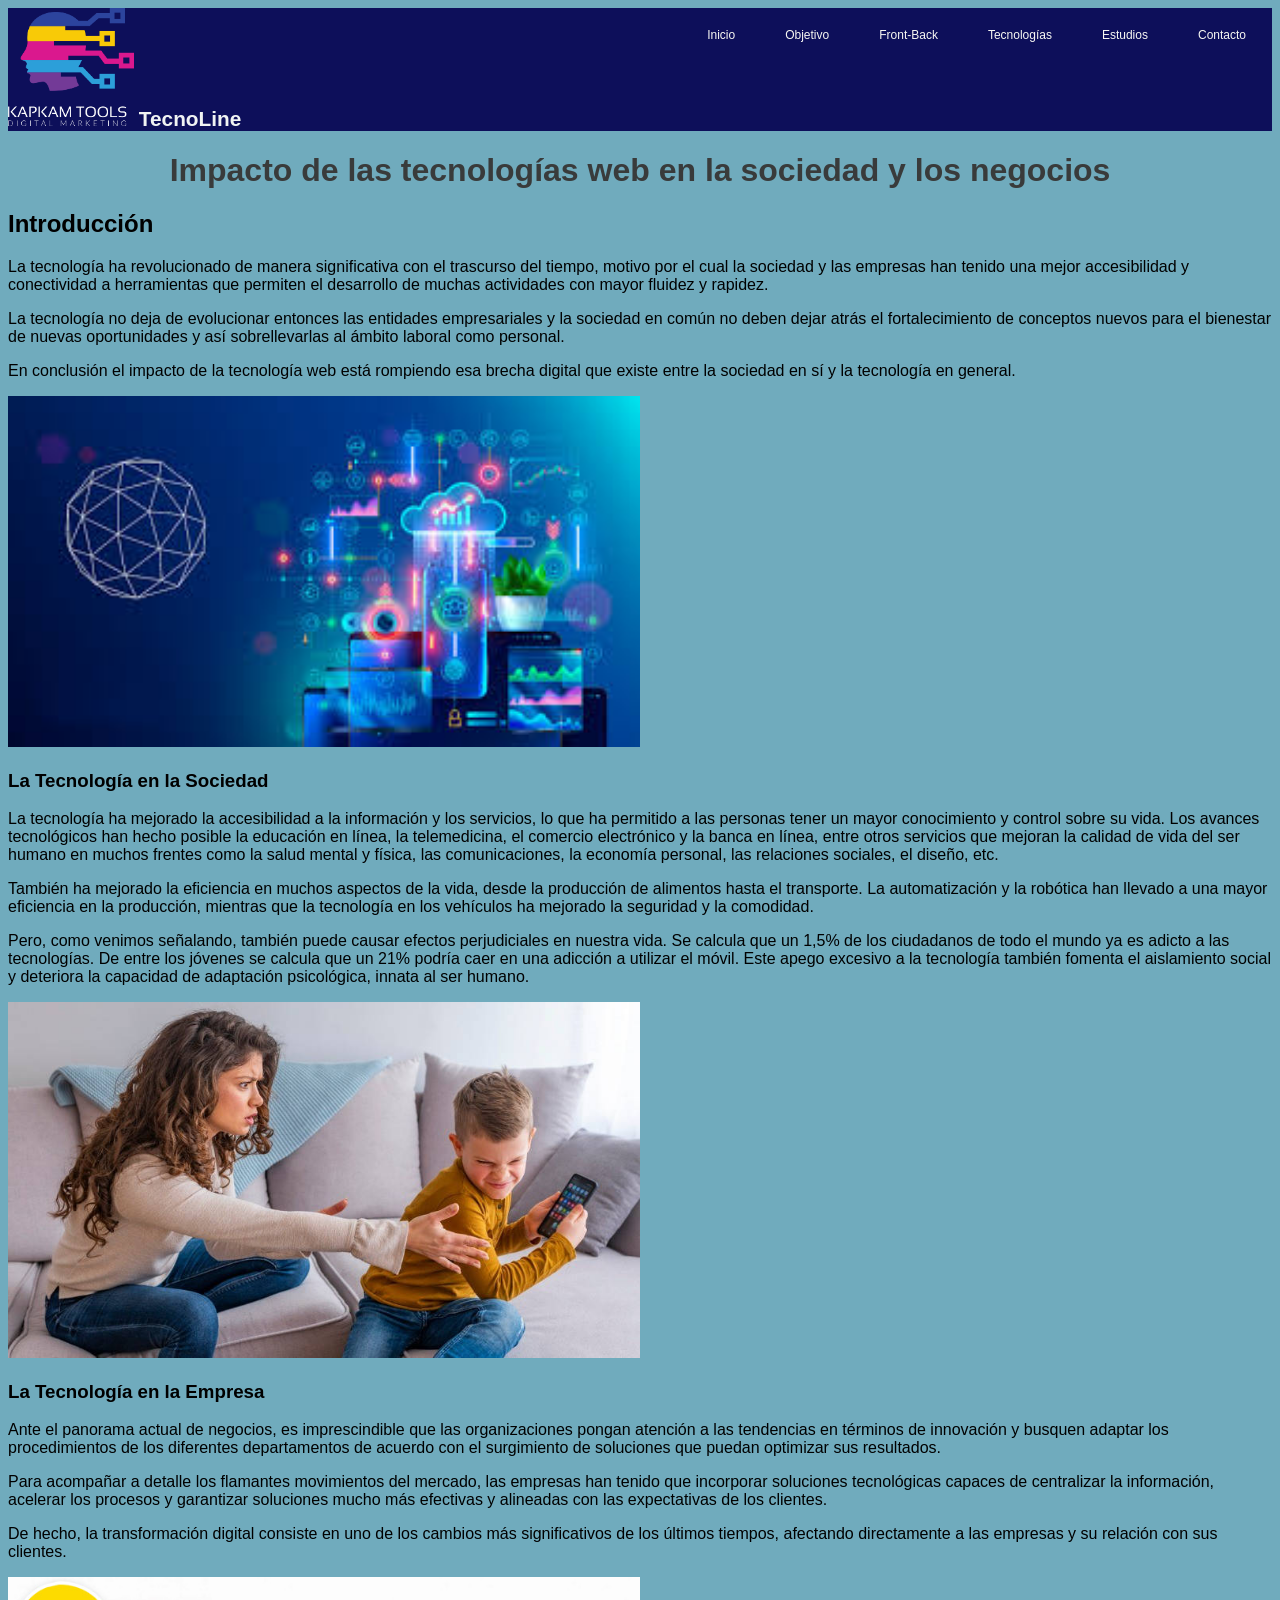
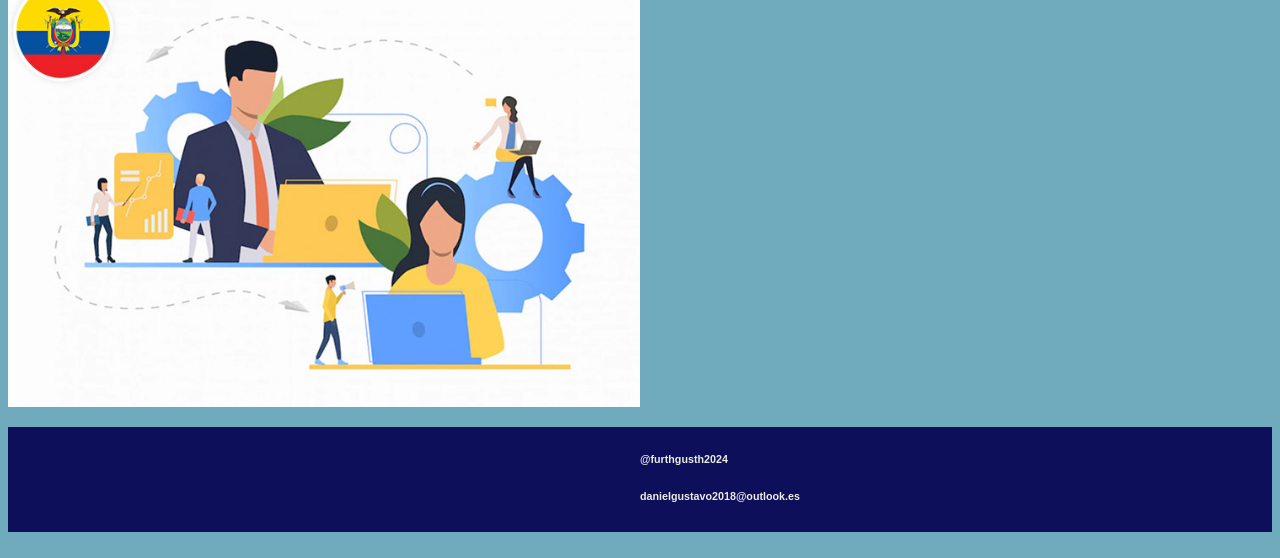
<file: actividad/index.html>
<!DOCTYPE html>
<html lang="es">
<head>
    <meta charset="UTF-8">
    <meta name="viewport" content="width=device-width, initial-scale=1.0">
    <link rel="stylesheet" href="css/estilo.css">
    <title>Im_Tecnología_Web</title>
    <link rel="stylesheet" href="">
</head >
<body>
    <header id="cabecera" > 
        <nav id="menu">
            <ul>
                <li><a href="index.html">Inicio</a></li>
                <li><a href="obj_Vision_Mision.html">Objetivo</a></li>
                <li><a href="fron-back.html">Front-Back </a></li>
                <li><a href="tecnologiasweb_actual.html">Tecnologías</a></li>
                <li><a href="retroalimentacion.html">Estudios</a></li>
                <li><a href="contactanos.html">Contacto</a></li>

            </ul>
        </nav>
            <img src="img/logo.png" alt="Tecnoline">
            <span id="nombreSitio">TecnoLine</span>
    </header>  
        <h1 id="tituloPrincipal">Impacto de las tecnologías web en la sociedad y los negocios </h1>
    <aside>
        <div >
                <h2 >Introducción </h2>
                 <p>La tecnología ha revolucionado de manera significativa con el trascurso del tiempo, motivo por el cual la sociedad y las empresas han tenido una mejor accesibilidad y conectividad a herramientas que permiten el desarrollo de muchas actividades con mayor fluidez y rapidez.</p>
                <p>La tecnología no deja de evolucionar entonces las entidades empresariales y la sociedad en común no deben dejar atrás el fortalecimiento de conceptos nuevos para el bienestar de nuevas oportunidades y así sobrellevarlas al ámbito laboral como personal.</p>
                <p>En conclusión el impacto de la tecnología web está rompiendo esa brecha digital que existe entre la sociedad en sí y la tecnología en general.</p>
                 <span id="tamañoIMG"><img src="img/imge.jpeg" alt="publicidad" ></span>
        </div>
    </aside>
    </div>
    <div  >
        <aside>
            <h3>La Tecnología en la Sociedad </h3>
            <article>
            <p>La tecnología ha mejorado la accesibilidad a la información y los servicios, lo que ha permitido a las personas tener un mayor conocimiento y control sobre su vida. Los avances tecnológicos han hecho posible la educación en línea, la telemedicina, el comercio electrónico y la banca en línea,
            entre otros servicios que mejoran la calidad de vida del ser humano en muchos frentes como la salud mental y física, las comunicaciones, la economía personal, las relaciones sociales, el diseño, etc.</p>
            </article>
        <article>
            También ha mejorado la eficiencia en muchos aspectos de la vida, desde la producción de alimentos hasta el transporte. La automatización y la robótica han llevado a una mayor eficiencia en la producción, mientras que la tecnología en los vehículos ha mejorado la seguridad y la comodidad.
        </article>
        
            <p>
            Pero, como venimos señalando, también puede causar efectos perjudiciales en nuestra vida. Se calcula que un 1,5% de los ciudadanos de todo el mundo ya es adicto a las tecnologías. De entre los jóvenes se calcula que un 21% podría caer en una adicción a utilizar el móvil. Este apego excesivo a la tecnología también fomenta el aislamiento social y deteriora la capacidad de adaptación psicológica, innata al ser humano.
            </p>
            <p>
            <span><img src="img/controltecno.jpg" alt="sTopTecnology" ></span>  
            </p>
        </aside>
    </div>
    <div >
        <aside >
            <h3>La Tecnología en la Empresa </h3>
            <p>
            Ante el panorama actual de negocios, es imprescindible que las organizaciones pongan atención a las tendencias en términos de innovación y busquen adaptar los procedimientos de los diferentes departamentos de acuerdo con el surgimiento de soluciones que puedan optimizar sus resultados.
            </p>
            <p>
            Para acompañar a detalle los flamantes movimientos del mercado, las empresas han tenido que incorporar soluciones tecnológicas capaces de centralizar la información, acelerar los procesos y garantizar soluciones mucho más efectivas y alineadas con las expectativas de los clientes.
            </p>
            <p>
            De hecho, la transformación digital consiste en uno de los cambios más significativos de los últimos tiempos, afectando directamente a las empresas y su relación con sus clientes.
            </p>
            <p>
            <span><img src="img/empresa.jpg" alt="tecnologyBussines" ></span>
            </p>
        </aside>
    </div>
        <footer>
            <h6>@furthgusth2024</h6>
            <h6>danielgustavo2018@outlook.es</h6>
        </footer>
    <br>
</body>
</html>
</file>
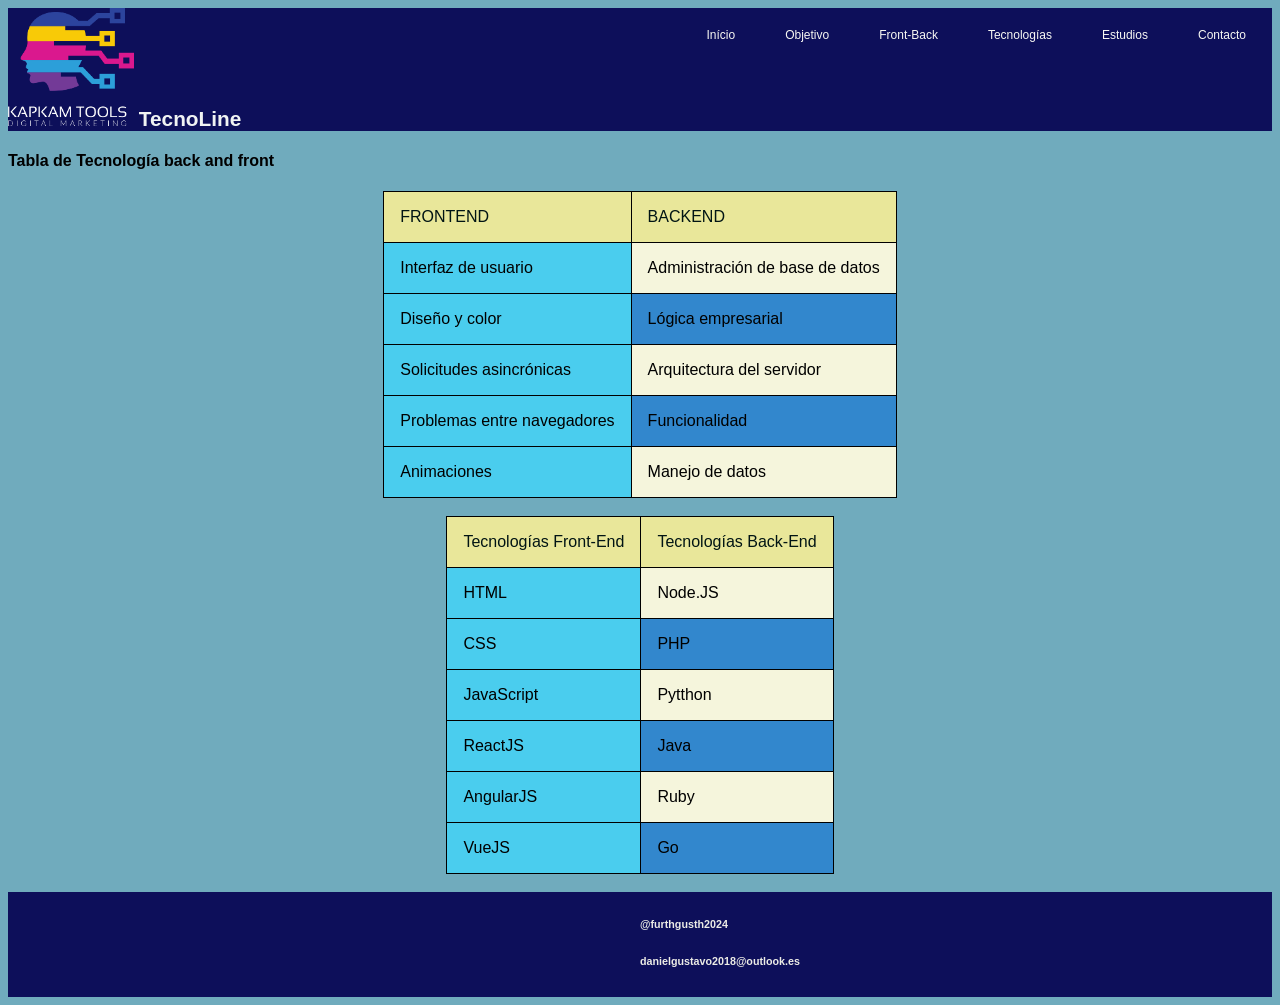
<file: actividad/fron-back.html>
<!DOCTYPE html>
<html lang="es">
<head>
    <meta charset="UTF-8">
    <meta name="viewport" content="width=device-width, initial-scale=1.0">
    <link rel="stylesheet" href="css/estilo.css">
    <title>Im_Tecnología_Web</title>
</head>
<body>
    <header id="cabecera">
        <nav id="menu">
            <ul>
                <li><a href="index.html">Início</a></li>
                <li><a href="obj_Vision_Mision.html">Objetivo</a></li>
                <li><a href="fron-back.html">Front-Back </a></li>
                <li><a href="tecnologiasweb_actual.html">Tecnologías</a></li>
                <li><a href="retroalimentacion.html">Estudios</a></li>
                <li><a href="contactanos.html">Contacto</a></li>
            </ul>
        </nav>
        <img src="img/logo.png" alt="Tecnoline">
        <span id="nombreSitio">TecnoLine</span>
    </header>
       <h4> Tabla de Tecnología back and front</h4>
    <div>
        
        <table >
            <thead>
                <tr>
                    <td>FRONTEND</td>
                    <td>BACKEND</td>
                </tr>
            </thead>
            <tbody>
                <tr>
                    <td>Interfaz de usuario </td>
                    <td>Administración de base de datos</td>
                </tr>
                <tr>
                    <td>Diseño y color</td>
                    <td>Lógica empresarial</td>
                </tr>
                <tr>
                    <td>Solicitudes asincrónicas</td>
                    <td>Arquitectura del servidor</td>
                </tr>
                <tr>
                    <td>Problemas entre navegadores</td>
                    <td>Funcionalidad</td>
                </tr>
                <tr>
                    <td>Animaciones</td>
                    <td>Manejo de datos</td>
                </tr>
            </tbody>
        </table>
        <br>
        <table>
            <thead>
                <tr>
                    <td>Tecnologías Front-End </td>
                    <td>Tecnologías Back-End</td>
                </tr>
            </thead>
            <tbody>
                <tr>
                    <td>HTML</td>
                    <td>Node.JS</td>
    
                </tr>
                <tr>
                    <td>CSS</td>
                    <td>PHP</td>
                </tr>
                <tr>
                    <td>JavaScript</td>
                    <td>Pytthon</td>
                </tr>
                <tr>
                    <td>ReactJS</td>
                    <td>Java</td>
                </tr>
                <tr>
                    <td>AngularJS</td>
                    <td>Ruby</td>
                </tr>
                <tr>
                    <td>VueJS</td>
                    <td>Go</td>
                </tr>
            </tbody>
            
        </table>
    </div>
    <br>
    <footer>
        <h6>@furthgusth2024</h6>
        <h6>danielgustavo2018@outlook.es</h6>
    </footer>    
 </body>
</html>
</file>
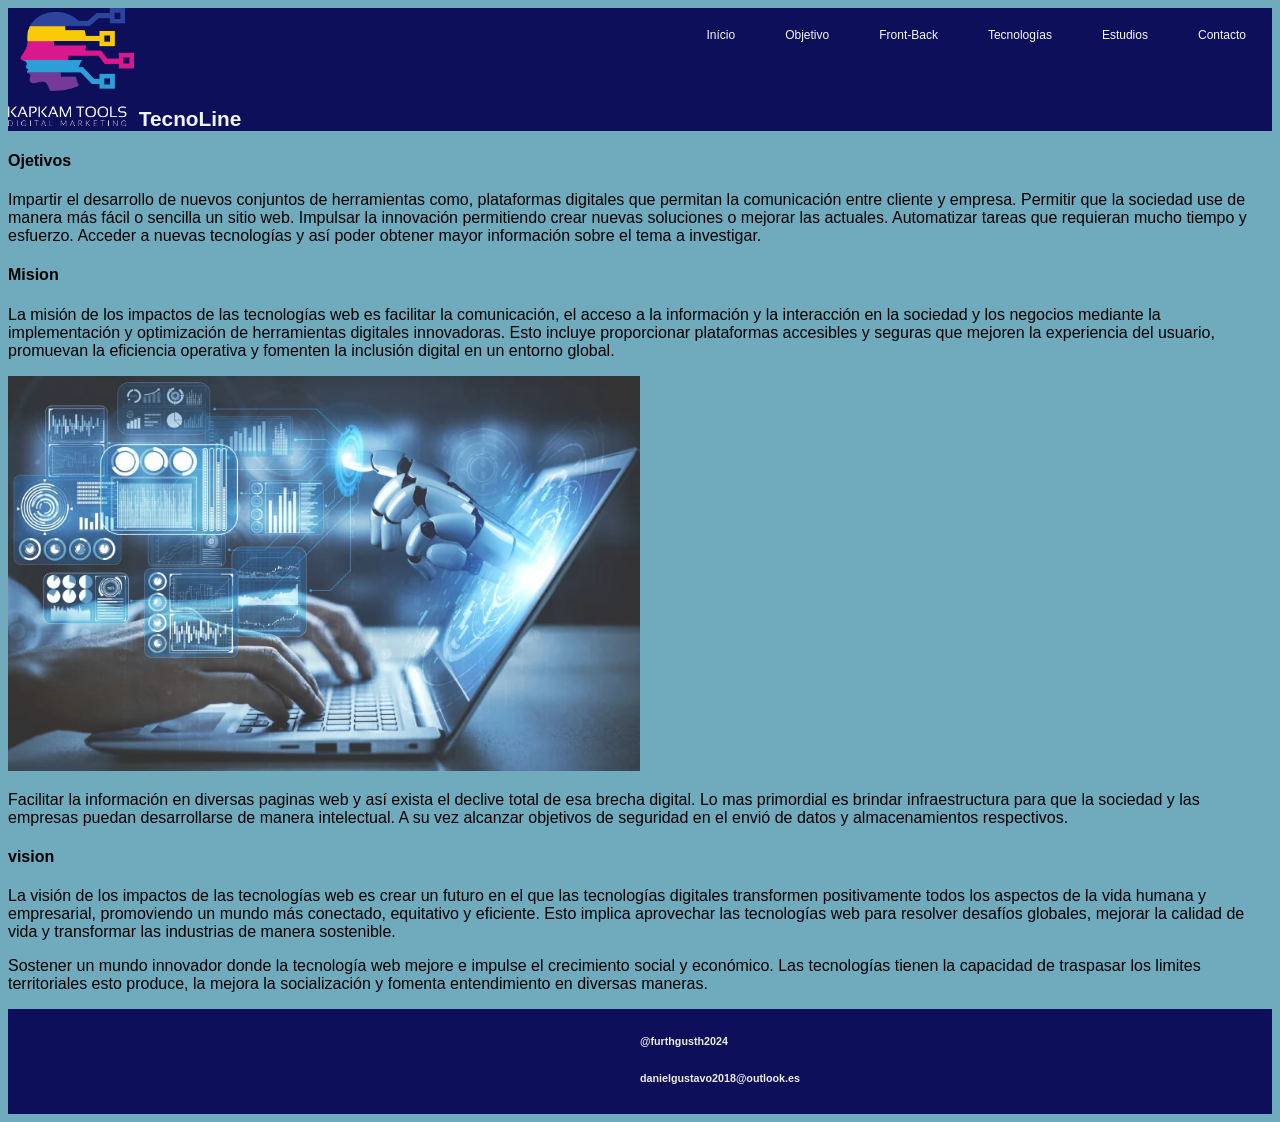
<file: actividad/obj_Vision_Mision.html>
<!DOCTYPE html>
<html lang="en">
<head>
    <meta charset="UTF-8">
    <meta name="viewport" content="width=device-width, initial-scale=1.0">
    <link rel="stylesheet" href="css/estilo.css">
    <title>Im_Tecnología_Web</title>
</head >
<body>
    <header id="cabecera">
        <nav id="menu">
            <ul >
               <li><a href="index.html">Início</a></li>
               <li><a href="obj_Vision_Mision.html">Objetivo</a></li>
               <li><a href="fron-back.html">Front-Back </a></li>
               <li><a href="tecnologiasweb_actual.html">Tecnologías</a></li>
               <li><a href="retroalimentacion.html">Estudios</a></li>
               <li><a href="contactanos.html">Contacto</a></li>
               
            </ul>
        </nav >
        <img src="img/logo.png" alt="Tecnoline">
        <span id="nombreSitio">TecnoLine</span>
    </header>
    <div>
        <h4>Ojetivos</h4>
        <aside>
            <p>Impartir el desarrollo de nuevos conjuntos de herramientas como, plataformas digitales que permitan la comunicación entre cliente y empresa.
                Permitir que la sociedad use de manera más fácil o sencilla un sitio web.
                Impulsar la innovación permitiendo crear nuevas soluciones o mejorar las actuales.
                Automatizar tareas que requieran mucho tiempo y esfuerzo.
                Acceder a nuevas tecnologías y así poder obtener mayor información sobre el tema a investigar.
                </p>
        </aside>
            <article>
                <h4>Mision</h4>
                <p>La misión de los impactos de las tecnologías web es facilitar la comunicación, el acceso a la información y la interacción en la sociedad y los negocios mediante la implementación y optimización de herramientas digitales innovadoras. Esto incluye proporcionar plataformas accesibles y seguras que mejoren la experiencia del usuario, promuevan la eficiencia operativa y fomenten la inclusión digital en un entorno global.</p>
                <span><img src="img/imagentecno.webp" alt="tecnologia" ></span>
                <p>Facilitar la información en diversas paginas web y así exista el declive total de esa brecha digital. Lo mas primordial es brindar infraestructura para que la sociedad y las empresas puedan desarrollarse de manera intelectual. A su vez alcanzar objetivos de seguridad en el envió de datos y almacenamientos respectivos.</p>
            </article>
            <article>
                <h4>vision</h4>
                <p>La visión de los impactos de las tecnologías web es crear un futuro en el que las tecnologías digitales transformen positivamente todos los aspectos de la vida humana y empresarial, promoviendo un mundo más conectado, equitativo y eficiente. Esto implica aprovechar las tecnologías web para resolver desafíos globales, mejorar la calidad de vida y transformar las industrias de manera sostenible.</p>
                <p>Sostener un mundo innovador donde la tecnología web mejore e impulse el crecimiento social y económico. Las tecnologías tienen la capacidad de traspasar los limites territoriales esto produce, la mejora la socialización y fomenta entendimiento en diversas maneras. </p>
                
            </article>
    </div>
    <footer>
        <h6>@furthgusth2024</h6>
        <h6>danielgustavo2018@outlook.es</h6>
    </footer>
</body>
</html>
</file>
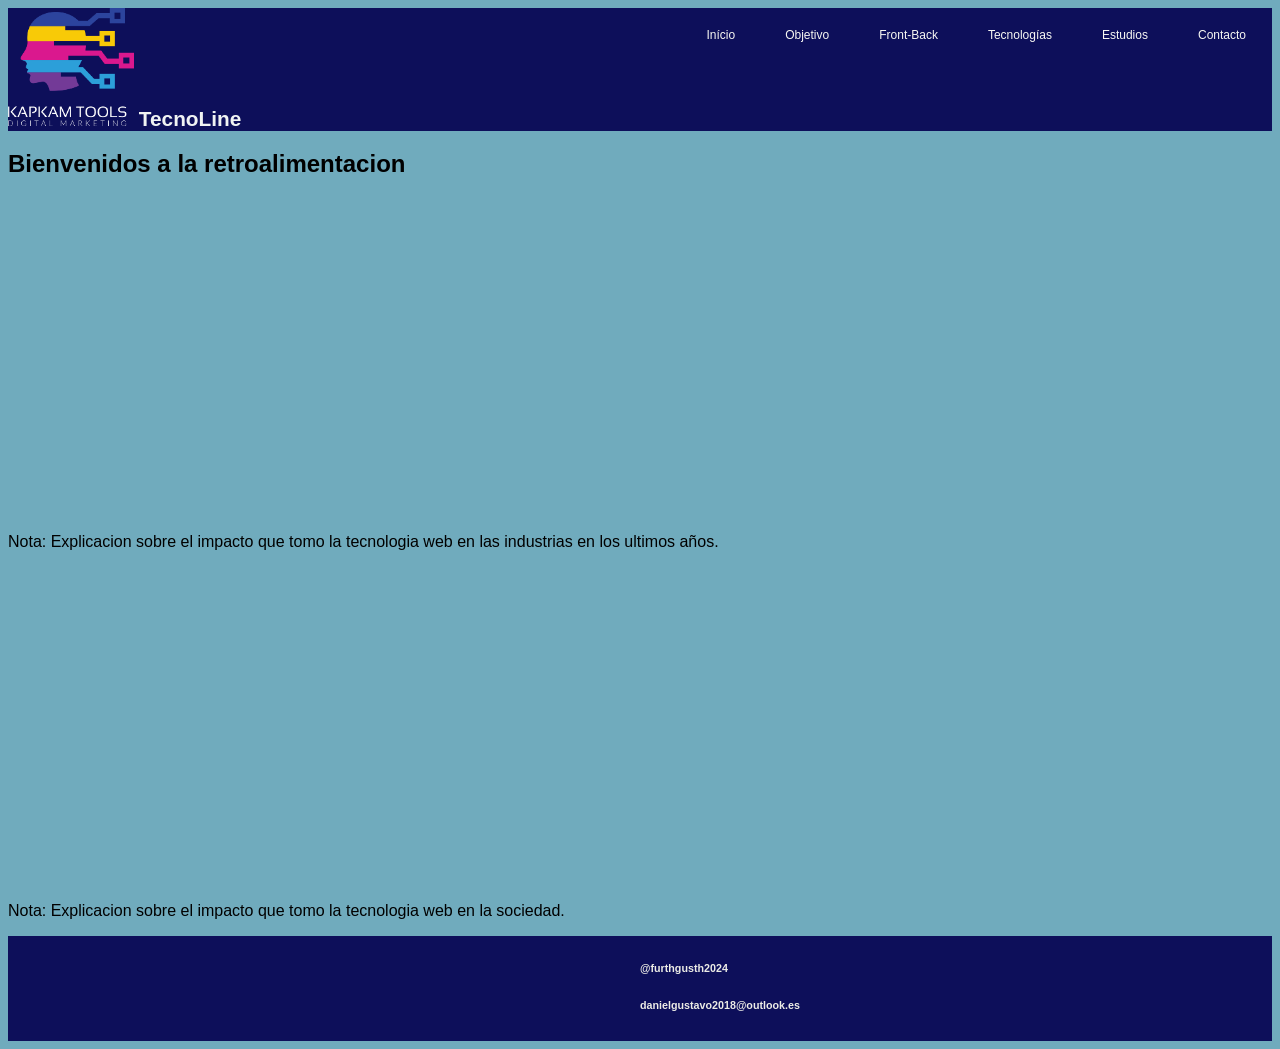
<file: actividad/retroalimentacion.html>
<!DOCTYPE html>
<html lang="en">
<head>
    <meta charset="UTF-8">
    <meta name="viewport" content="width=device-width, initial-scale=1.0">
    <link rel="stylesheet" href="css/estilo.css">
    <title>Im_Tecnología_Web</title>
</head>
<body>
    <header id="cabecera">
         <nav id="menu">
            <ul>
                <li><a href="index.html">Início</a></li>
                <li><a href="obj_Vision_Mision.html">Objetivo</a></li>
                <li><a href="fron-back.html">Front-Back </a></li>
                <li><a href="tecnologiasweb_actual.html">Tecnologías</a></li>
                <li><a href="retroalimentacion.html">Estudios</a></li>
                <li><a href="contactanos.html">Contacto</a></li>
           
            </ul>
        </nav>
        <img src="img/logo.png" alt="Tecnoline">
        <span id="nombreSitio">TecnoLine</span>
    </header>
    <article>
    <h2>Bienvenidos a la retroalimentacion</h2>
    
    <iframe width="560" height="315" src="https://www.youtube.com/embed/4Npwb0K2pyk?si=xnRSJz01y7l7SWaF" title="YouTube video player" frameborder="0" allow="accelerometer; autoplay; clipboard-write; encrypted-media; gyroscope; picture-in-picture; web-share" referrerpolicy="strict-origin-when-cross-origin" allowfullscreen></iframe>
    <p>Nota: Explicacion sobre el impacto que tomo la tecnologia web en las industrias en los ultimos años.</p>
    </article>
    <iframe width="560" height="315" src="https://www.youtube.com/embed/uHkIdcEO9lg?si=yyOgGh8cJmPaPzlf" title="YouTube video player" frameborder="0" allow="accelerometer; autoplay; clipboard-write; encrypted-media; gyroscope; picture-in-picture; web-share" referrerpolicy="strict-origin-when-cross-origin" allowfullscreen></iframe>
    <p>Nota: Explicacion sobre el impacto que tomo la tecnologia web en la sociedad.</p>
    <footer>
        <h6>@furthgusth2024</h6>
        <h6>danielgustavo2018@outlook.es</h6>
    </footer> 
</body>
</html>
</file>
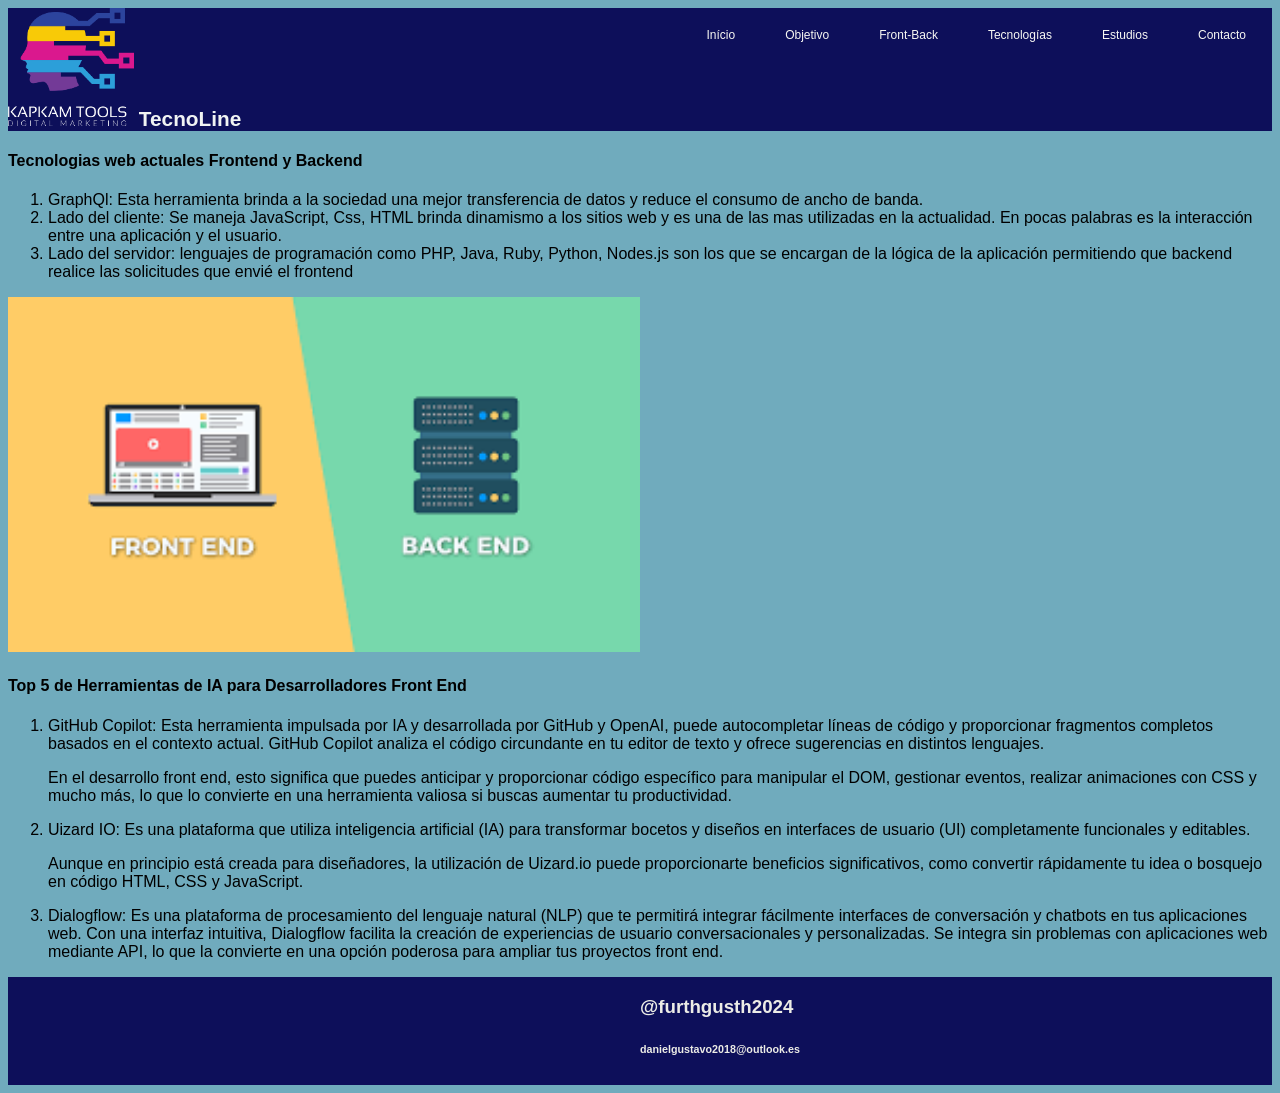
<file: actividad/tecnologiasweb_actual.html>
<!DOCTYPE html>
<html lang="es">
<head>
    <meta charset="UTF-8">
    <meta name="viewport" content="width=device-width, initial-scale=1.0">
    <link rel="stylesheet" href="css/estilo.css">
    <title>Im_Tecnología_Web</title>
</head>
<body>
    <header id="cabecera">
        <nav id="menu">
            <ul>
               <li><a href="index.html">Início</a></li>
               <li><a href="obj_Vision_Mision.html">Objetivo</a></li>
               <li><a href="fron-back.html">Front-Back </a></li>
               <li><a href="tecnologiasweb_actual.html">Tecnologías</a></li>
               <li><a href="retroalimentacion.html">Estudios</a></li>
               <li><a href="contactanos.html">Contacto</a></li> 
            </ul>
        </nav>
        <img src="logo.png" alt="Tecnoline">
        <span id="nombreSitio">TecnoLine</span>
    </header>
    <div>    
        <h4>Tecnologias web actuales Frontend y Backend</h4>
        <ol >
            <li>GraphQl: Esta herramienta brinda a la sociedad una mejor transferencia de datos y reduce el consumo de ancho de banda.</li>
            <li>Lado del cliente: Se maneja JavaScript, Css, HTML brinda dinamismo a los sitios web y es una de las mas utilizadas en la actualidad. En pocas palabras es la interacción entre una aplicación y el usuario.</li>
            <li>Lado del servidor: lenguajes de programación como PHP, Java, Ruby, Python, Nodes.js son los que se encargan de la lógica de la aplicación permitiendo que backend realice las solicitudes que envié el frontend</li>
        </ol>
    </div> 
        <img src="front_back.png" alt="tecnologia" >

    <div>
        <div>
            <h4>Top 5 de Herramientas de IA para Desarrolladores Front End</h4>
        </div>
            <ol >
            
            <li>
                GitHub Copilot: Esta herramienta impulsada por IA y desarrollada por GitHub y OpenAI, puede autocompletar líneas de código y proporcionar fragmentos completos basados en el contexto actual. GitHub Copilot analiza el código circundante en tu editor de texto y ofrece sugerencias en distintos lenguajes. 
                <p>En el desarrollo front end, esto significa que puedes anticipar y proporcionar código específico para manipular el DOM, gestionar eventos, realizar animaciones con CSS y mucho más, lo que lo convierte en una herramienta valiosa si buscas aumentar tu productividad.</p>
            </li>

            <li>
                Uizard IO: Es una plataforma que utiliza inteligencia artificial (IA) para transformar bocetos y diseños en interfaces de usuario (UI) completamente funcionales y editables.
                <p>Aunque en principio está creada para diseñadores, la utilización de Uizard.io puede proporcionarte beneficios significativos, como convertir rápidamente tu idea o bosquejo en código HTML, CSS y JavaScript.</p>
            </li>

            <li>
                Dialogflow: Es una plataforma de procesamiento del lenguaje natural (NLP) que te permitirá integrar fácilmente interfaces de conversación y chatbots en tus aplicaciones web. Con una interfaz intuitiva, Dialogflow facilita la creación de experiencias de usuario conversacionales y personalizadas. Se integra sin problemas con aplicaciones web mediante API, lo que la convierte en una opción poderosa para ampliar tus proyectos front end.
            </li>
        </ol>
    </div>

    <footer>
            <h3>@furthgusth2024</h3>
            <h6>danielgustavo2018@outlook.es</h6>
    </footer>    
</body>
</html>
</file>
<file: actividad/css/estilo.css>
body{
    background-color: rgb(112, 171, 189);
    font-family: Arial, Helvetica, sans-serif;
}
#cabecera{
    clip-rule: 125px;
    background-color: rgb(13, 15, 90); 
    
}
#cabecera img{
    width: 10%;
}
#nombreSitio{
    font-size: 1.3em;
    color: rgb(240, 243, 243);
    text-align: center;
    font-weight: bold;
  
    
}
 #menu{
    float: right;
 }

 #menu ul {
    list-style: none; 
    display: flex;
    padding: 1px;
    justify-content: space-between;
 }

#menu ul li a{
   color: rgb(248, 248, 243);
   font-size: 75%;
   text-decoration: none;
   padding: 25px;
}

#menu ul li a:hover{
    font-size: 1;
    color: aqua;

}
#tituloPrincipal{
    text-align: center;
    color: rgb(57, 59, 59);
}
.izquierda {
    float: left;
    width: 30%;
}
.derecha{
    float: right;
    width: 30%;

}

footer{
    clear: both;
    text-align: right;
    height: 30%;
    background-color: rgb(13, 15, 90); 
    color: rgb(236, 236, 230);
    padding: 1px 50% 5px;
}
img{
    width: 50%;
    
}

table{
    border: 5% solid black;
    border-collapse: collapse;
    margin: auto;
}
td{
    padding: 1em;
    border: 1px solid black;
}
thead{
    background-color: rgb(233, 231, 154) ;
    color: rgb(1, 20, 20)
}
tbody td:first-child{
    background-color: rgb(74, 205, 238);
}
tbody tr:nth-child(2n){
    background-color: rgb(50, 135, 205);
}
tbody tr:nth-child(2n+1){
    background-color: beige;
}

.plantilla{
    position: absolute;
    top: 80%;
    left: 50%;
    transform: translate(-50%, -50%);
    width: 400px;
    background: rgb(180, 168, 236);
    border-radius: 10px;
}
.plantilla h4{
    text-align: center;
    padding: 0 0 20px 0;
    border-bottom: 3px solid rgb(240, 237, 237);

}
.plantilla form{
    padding: 0 40px;
    box-sizing: border-box;

}
form .nombre{
    position: relative;
    border-bottom: 2px solid rgb(238, 237, 237);
    margin: 30px 0;
}
.nombre input{
    width: 100%;
    padding: 0 5px;
    height: 40px;
    font-size: 16px;
    border: none;
    background: none;
    outline: none;
}
.nombre label{
    position: absolute;
    top: 50%;
    left: 5px;
    color: white;
    transform: translateY(-50%);
    font-size: 15px;
    pointer-events: none;
}
.nombre span::before{
    content: '';
    position:absolute;
    top: 40px;
    left: 0;
    width: 100%;
    height: 2px;
    background: violet;
}
.nombre input:focus ~ label,
.nombre input:focus ~ label{
    top: -5px;
    color: rgb(32, 32, 32);
}
.nombre input:focus ~ span::before,
.nombre input:focus ~ span::before{
    width: 100%;

}
form .apellido{
    position: relative;
    border-bottom: 2px solid rgb(238, 237, 237);
    margin: 30px 0;
}
.apellido input{
    width: 100%;
    padding: 0 5px;
    height: 40px;
    font-size: 15px;
    border: none;
    background: none;
    outline: none;
}
.apellido label{
    position: absolute;
    top: 50%;
    left: 5px;
    color: white;
    transform: translateY(-50%);
    font-size: 16px;
    pointer-events: none;
}
.apellido input:focus ~ label,
.apellido input:focus ~ label{
    top: -5px;
    color: rgb(32, 32, 32);
}
.apellido input:focus ~ span::before,
.apellido input:focus ~ span::before{
    width: 100%;

}
form .email{
    position: relative;
    border-bottom: 2px solid rgb(238, 237, 237);
    margin: 30px 0;
}
.email input{
    width: 100%;
    padding: 0 5px;
    height: 40px;
    font-size: 15px;
    border: none;
    background: none;
    outline: none;
}
.email label{
    position: absolute;
    top: 50%;
    left: 5px;
    color: white;
    transform: translateY(-50%);
    font-size: 16px;
    pointer-events: none;
}
.email input:focus ~ label,
.email input:focus ~ label{
    top: -5px;
    color: rgb(32, 32, 32);
}
.email input:focus ~ span::before,
.email input:focus ~ span::before{
    width: 100%;

}

form .fechaN{
    position: relative;
    border-bottom: 2px solid rgb(238, 237, 237);
    margin: 30px 0;
}
.fechaN input{
    width: 100%;
    padding: 0 5px;
    height: 40px;
    font-size: 15px;
    border: none;
    background: none;
    outline: none;
}
.fechaN label{
    position: absolute;
    top: 50%;
    left: 5px;
    color: white;
    transform: translateY(-50%);
    font-size: 16px;
    pointer-events: none;
}
.fechaN input:focus ~ label,
.fechaN input:focus ~ label{
    top: -5px;
    color: rgb(32, 32, 32);
}
.fechaN input:focus ~ span::before,
.fechaN input:focus ~ span::before{
    width: 100%;

}
form .usuario{
    position: relative;
    border-bottom: 2px solid rgb(238, 237, 237);
    margin: 30px 0;
}
.usuario input{
    width: 100%;
    padding: 0 5px;
    height: 40px;
    font-size: 15px;
    border: none;
    background: none;
    outline: none;
}
.usuario label{
    position: absolute;
    top: 50%;
    left: 5px;
    color: white;
    transform: translateY(-50%);
    font-size: 16px;
    pointer-events: none;
}
.usuario input:focus ~ label,
.usuario input:focus ~ label{
    top: -5px;
    color: rgb(32, 32, 32);
}
.usuario input:focus ~ span::before,
.usuario input:focus ~ span::before{
    width: 100%;

}
form .contrasena{
    position: relative;
    border-bottom: 2px solid rgb(238, 237, 237);
    margin: 30px 0;
}
.contrasena input{
    width: 100%;
    padding: 0 5px;
    height: 40px;
    font-size: 15px;
    border: none;
    background: none;
    outline: none;
}
.contrasena label{
    position: absolute;
    top: 50%;
    left: 5px;
    color: rgb(233, 227, 227);
    transform: translateY(-50%);
    font-size: 16px;
    pointer-events: none;
}
.contrasena input:focus ~ label,
.contrasena input:focus ~ label{
    top: -5px;
    color: rgb(26, 25, 25);
}
.contrasena input:focus ~ span::before,
.contrasena input:focus ~ span::before{
    width: 100%;

}
.recordar{
    margin: -5px 0 20 px 5px;
    color: blue;
    cursor: pointer;
}

.recordar :hover{
    width: 100%;
    height: 50px;
    border: 1px solid;
    background: violet;
    border-radius: 25px;
    font-size: 18px;
    color: black;
    cursor: pointer;
    outline: none;
}

input[type="submit"]{
    width: 100%;
    height: 50px;
    border: 4px solid;
    background: violet;
    border-radius: 25px;
    font-size: 18px;
    color: white;
    cursor: pointer;
    outline: none;
}
input[type="submit"]:hover{
    border-color: purple;
    transition: .5s;
}
.registrarse{
    margin: 30px 0;
    text-align: center;
    font-size: 16px;
    color: black;
}

.registrarse a{
    color: blue;
    text-decoration: none;
}
.registrarse a:hover{
    text-decoration: underline
}
</file>
